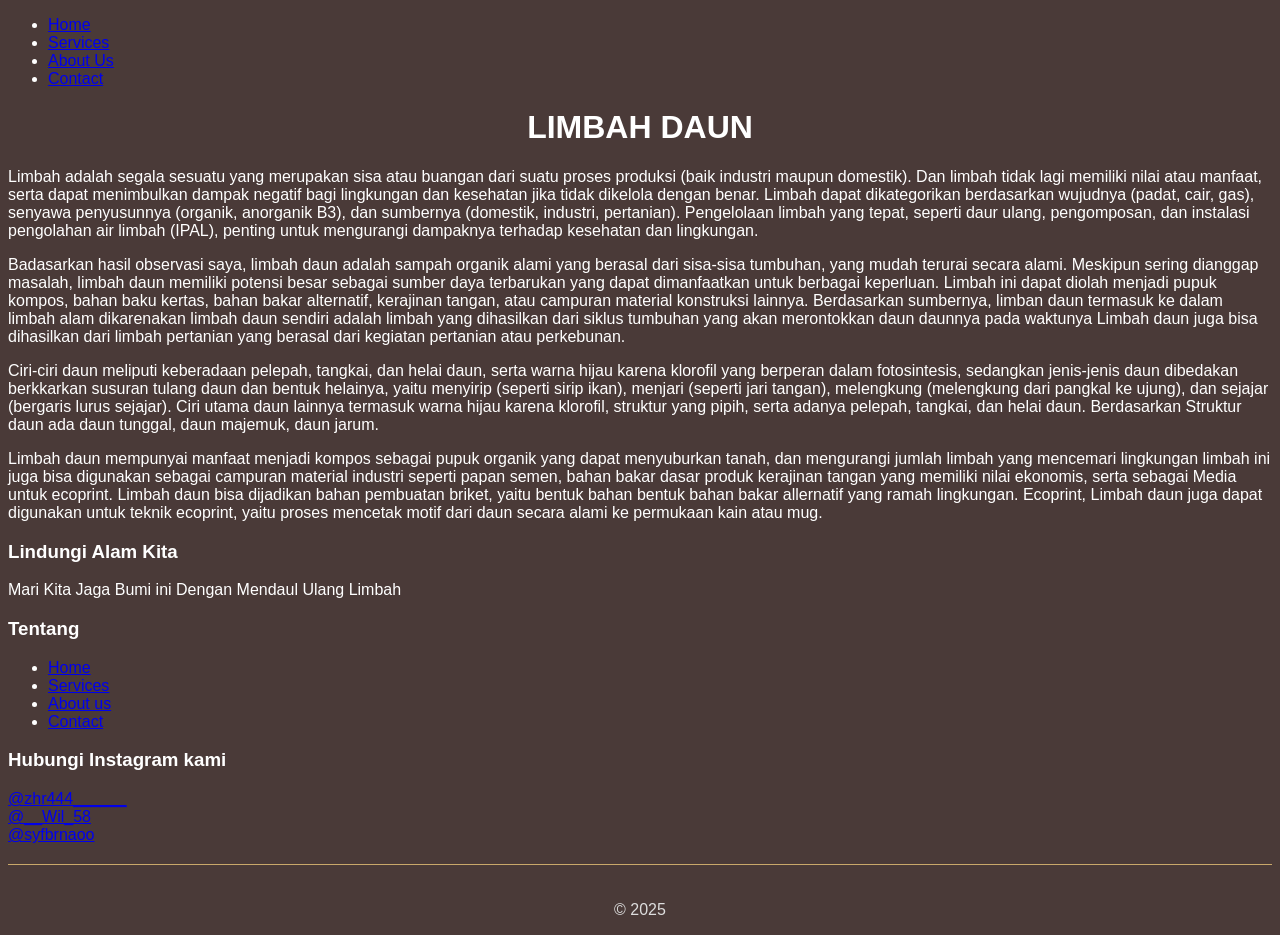
<file: indo awa.html>
<!DOCTYPE html>
<html lang="en">
<head>
    <meta charset="UTF-8">
    <meta name="viewport" content="width=device-width, initial-scale=1.0">
    <link rel="stylesheet" href="style.css">
    <title>Document</title>
</head>
<body>
    <header>
        <div class="container navbar">
            <nav class="navbar">
                <ul>
                    <li><a href="../html,css/index.html#home">Home</a></li>
                    <li><a href="../html,css/index.html#services">Services</a></li>
                    <li><a href="../html,css/index.html#about">About Us</a></li>
                    <li><a href="../html,css/index.html#contact">Contact</a></li>
                </ul>
            </nav>
        </div>
    </header>
            <h1 style="text-align: center;">LIMBAH DAUN</h1>
         <p>
            Limbah adalah segala sesuatu yang merupakan sisa atau buangan dari suatu proses produksi (baik industri maupun domestik). Dan limbah tidak lagi memiliki nilai atau manfaat, serta dapat menimbulkan dampak negatif bagi lingkungan dan kesehatan jika tidak dikelola dengan benar. Limbah dapat dikategorikan berdasarkan wujudnya (padat, cair, gas), senyawa penyusunnya (organik, anorganik B3), dan sumbernya (domestik, industri, pertanian). Pengelolaan limbah yang tepat, seperti daur ulang, pengomposan, dan instalasi pengolahan air limbah (IPAL), penting untuk mengurangi dampaknya terhadap kesehatan dan lingkungan.</p>

        <p>
            Badasarkan hasil observasi saya, limbah daun adalah sampah organik alami yang berasal dari sisa-sisa tumbuhan, yang mudah terurai secara alami. Meskipun sering dianggap masalah, limbah daun memiliki potensi besar sebagai sumber daya terbarukan yang dapat dimanfaatkan untuk berbagai keperluan. Limbah ini dapat diolah menjadi pupuk kompos, bahan baku kertas, bahan bakar alternatif, kerajinan tangan, atau campuran material konstruksi lainnya.  Berdasarkan sumbernya, limban daun termasuk ke dalam limbah alam dikarenakan limbah daun sendiri adalah limbah yang dihasilkan dari siklus tumbuhan yang akan merontokkan daun daunnya pada waktunya Limbah daun juga bisa dihasilkan dari limbah pertanian yang berasal dari kegiatan pertanian atau perkebunan.</p>

        <p>
            Ciri-ciri daun meliputi keberadaan pelepah, tangkai, dan helai daun, serta warna hijau karena klorofil yang berperan dalam fotosintesis, sedangkan jenis-jenis daun dibedakan berkkarkan susuran tulang daun dan bentuk helainya, yaitu menyirip (seperti sirip ikan), menjari (seperti jari tangan), melengkung (melengkung dari pangkal ke ujung), dan sejajar (bergaris lurus sejajar). Ciri utama daun lainnya termasuk warna hijau karena klorofil, struktur yang pipih, serta adanya pelepah, tangkai, dan helai daun. Berdasarkan Struktur daun ada daun tunggal, daun majemuk, daun jarum.</p>

        <p>
            Limbah daun mempunyai manfaat menjadi kompos sebagai pupuk organik yang dapat menyuburkan tanah, dan mengurangi jumlah limbah yang mencemari lingkungan limbah ini juga bisa digunakan sebagai campuran material industri seperti papan semen, bahan bakar dasar produk kerajinan tangan yang memiliki nilai ekonomis, serta sebagai Media untuk ecoprint. Limbah daun bisa dijadikan bahan pembuatan briket, yaitu bentuk bahan bentuk bahan bakar allernatif yang ramah lingkungan. Ecoprint, Limbah daun juga dapat digunakan untuk teknik ecoprint, yaitu proses mencetak motif dari daun secara alami ke permukaan kain atau mug.</p>
        <footer id="contact">
        <div class="container footer-grid">
            <div class="footer-col">
                <h3>Lindungi Alam Kita</h3>
                <p>Mari Kita Jaga Bumi ini Dengan Mendaul Ulang Limbah</p>
            </div>
            <div class="footer-col">
                <h3>Tentang</h3>
                <ul>
                    <li><a href="../html,css/index.html#home">Home</a></li>
                    <li><a href="../html,css/index.html#services">Services</a></li>
                    <li><a href="../html,css/index.html#about">About us</a></li>
                    <li><a href="../html,css/index.html#contact">Contact</a></li>
                </ul>
            </div>
            <div class="footer-col">
                <h3>Hubungi Instagram kami</h3>
                <p>
                    <a href="https://www.instagram.com/zhr444______?igsh=NTNzN3puN2I1bW1r" target="_blank">@zhr444______</a><br>
                    <a href="https://www.instagram.com/_wil_58?utm_source=qr&igsh=MXdqaGNkZWRhNXB0bA==" target="_blank">@__Wil_58</a><br>
                    <a href="https://www.instagram.com/syfbrnaoo?igsh=cjFyZTBpb2UyNjBw" 
                    target="_blank">@syfbrnaoo</a><br>
                    
                </p>
            </div>
        </div>
        <div class="copyright">
            <p>© 2025</p>
        </div>
    </footer>
</body>
</html>
</file>
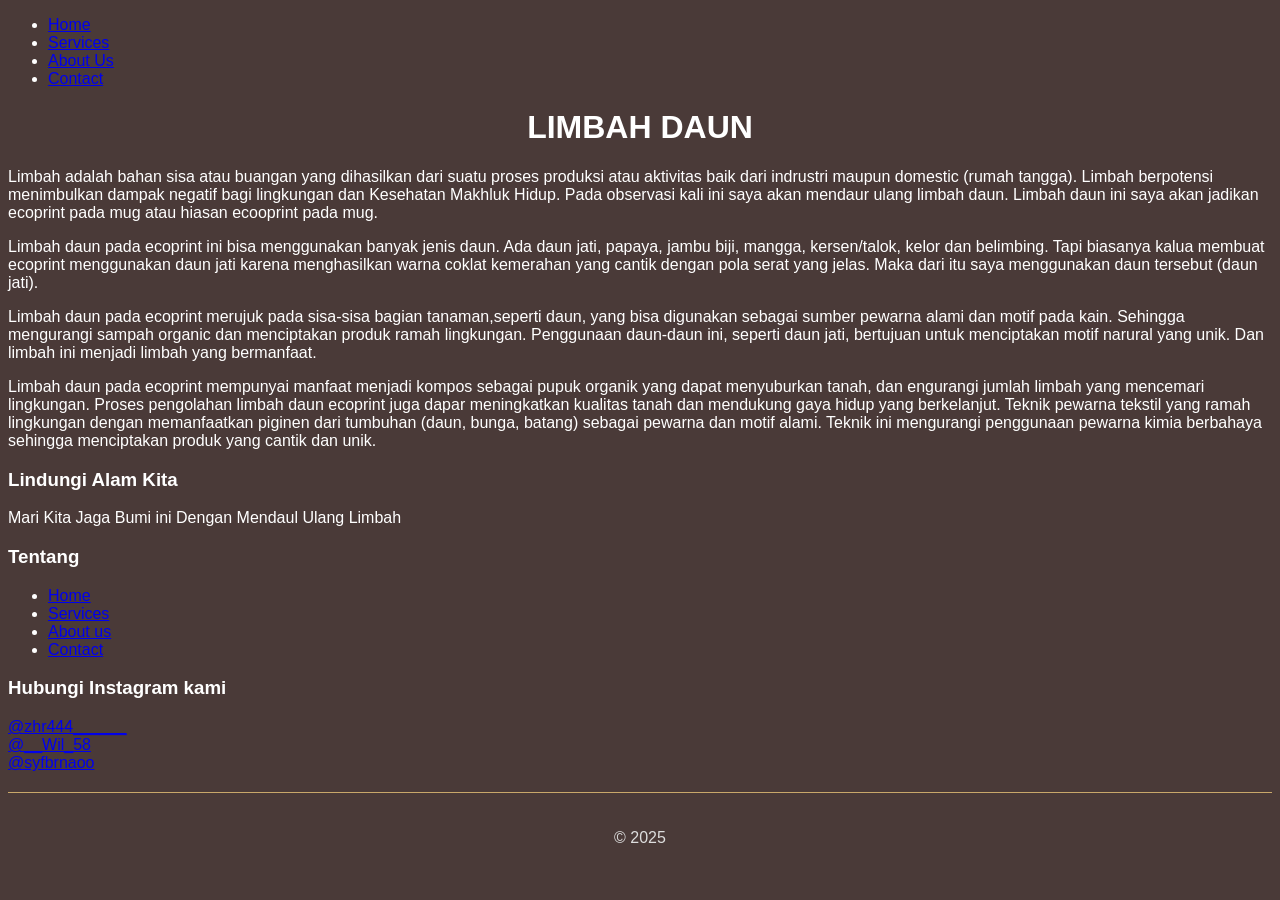
<file: indo sipa.html>
<!DOCTYPE html>
<html lang="en">
<head>
    <meta charset="UTF-8">
    <meta name="viewport" content="width=device-width, initial-scale=1.0">
    <link rel="stylesheet" href="style.css">
    <title>Document</title>
</head>
<body>
    <header>
        <div class="container navbar">
            <nav class="navbar">
                <ul>
                    <li><a href="../html,css/index.html#home">Home</a></li>
                    <li><a href="../html,css/index.html#services">Services</a></li>
                    <li><a href="../html,css/index.html#about">About Us</a></li>
                    <li><a href="../html,css/index.html#contact">Contact</a></li>
                </ul>
            </nav>
        </div>
    </header>

    <h1 style="text-align: center;">LIMBAH DAUN</h1>
	<p>
        Limbah adalah bahan sisa atau buangan yang dihasilkan dari suatu proses produksi atau aktivitas baik dari indrustri maupun domestic (rumah tangga). Limbah  berpotensi menimbulkan dampak negatif bagi lingkungan dan Kesehatan Makhluk Hidup. Pada observasi kali ini saya akan mendaur ulang limbah daun. Limbah daun ini saya akan jadikan ecoprint pada mug atau hiasan ecooprint pada mug.
    </p>
	<p>
        Limbah daun pada ecoprint ini bisa menggunakan banyak jenis daun. Ada daun jati, papaya, jambu biji, mangga, kersen/talok, kelor dan belimbing. Tapi biasanya kalua membuat ecoprint menggunakan daun jati karena menghasilkan warna coklat kemerahan yang cantik dengan pola serat yang jelas. Maka dari itu saya menggunakan daun tersebut (daun jati).
    </p>
	<p>
        Limbah daun pada ecoprint merujuk pada sisa-sisa bagian tanaman,seperti daun, yang bisa digunakan sebagai sumber pewarna alami dan motif pada kain. Sehingga mengurangi sampah organic dan menciptakan produk ramah lingkungan. Penggunaan daun-daun ini, seperti daun jati,  bertujuan untuk menciptakan motif narural yang unik. Dan limbah ini menjadi limbah yang bermanfaat.
    </p>
	<p>
        Limbah daun pada ecoprint mempunyai manfaat menjadi kompos sebagai pupuk organik yang dapat menyuburkan tanah, dan engurangi jumlah limbah yang mencemari lingkungan. Proses pengolahan limbah daun ecoprint juga dapar meningkatkan kualitas tanah dan mendukung gaya hidup yang berkelanjut. Teknik pewarna tekstil yang ramah lingkungan dengan memanfaatkan piginen dari tumbuhan (daun, bunga, batang) sebagai pewarna dan motif alami. Teknik ini mengurangi penggunaan pewarna kimia berbahaya sehingga menciptakan produk yang cantik dan unik.
    </p>

    <footer id="contact">
        <div class="container footer-grid">
            <div class="footer-col">
                <h3>Lindungi Alam Kita</h3>
                <p>Mari Kita Jaga Bumi ini Dengan Mendaul Ulang Limbah</p>
            </div>
            <div class="footer-col">
                <h3>Tentang</h3>
                <ul>
                    <li><a href="../html,css/index.html#home">Home</a></li>
                    <li><a href="../html,css/index.html#services">Services</a></li>
                    <li><a href="../html,css/index.html#about">About us</a></li>
                    <li><a href="../html,css/index.html#contact">Contact</a></li>
                </ul>
            </div>
            <div class="footer-col">
                <h3>Hubungi Instagram kami</h3>
                <p>
                    <a href="https://www.instagram.com/zhr444______?igsh=NTNzN3puN2I1bW1r" target="_blank">@zhr444______</a><br>
                    <a href="https://www.instagram.com/_wil_58?utm_source=qr&igsh=MXdqaGNkZWRhNXB0bA==" target="_blank">@__Wil_58</a><br>
                    <a href="https://www.instagram.com/syfbrnaoo?igsh=cjFyZTBpb2UyNjBw" 
                    target="_blank">@syfbrnaoo</a><br>
                    
                </p>
            </div>
        </div>
        <div class="copyright">
            <p>© 2025</p>
        </div>
    </footer>
</body>
</html>
</body>
</html>
</file>
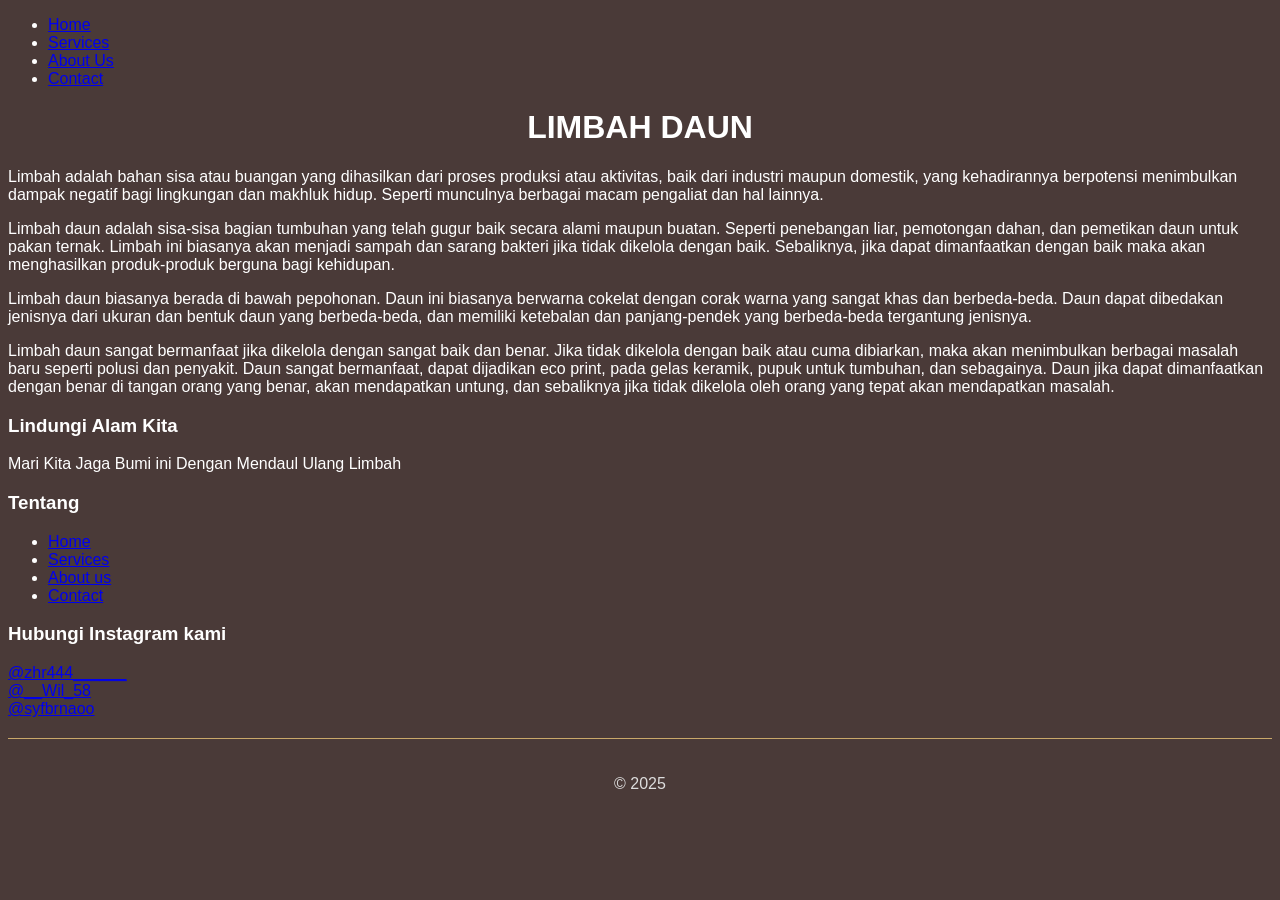
<file: indo wildan.html>
<!DOCTYPE html>
<html lang="en">
<head>
    <meta charset="UTF-8">
    <meta name="viewport" content="width=device-width, initial-scale=1.0">
    <link rel="stylesheet" href="style.css">
    <title>Document</title>
</head>
<body>
    <header>
        <div class="container navbar">
            <nav class="navbar">
                <ul>
                    <li><a href="../html,css/index.html#home">Home</a></li>
                    <li><a href="../html,css/index.html#services">Services</a></li>
                    <li><a href="../html,css/index.html#about">About Us</a></li>
                    <li><a href="../html,css/index.html#contact">Contact</a></li>
                </ul>
            </nav>
        </div>
    </header>
            <h1 style="text-align: center;">LIMBAH DAUN</h1>
        <p>
            Limbah adalah bahan sisa atau buangan yang dihasilkan dari proses produksi atau aktivitas, baik dari industri maupun domestik, yang kehadirannya berpotensi menimbulkan dampak negatif bagi lingkungan dan makhluk hidup. Seperti munculnya berbagai macam pengaliat dan hal lainnya.</p>

        <p>
            Limbah daun adalah sisa-sisa bagian tumbuhan yang telah gugur baik secara alami maupun buatan. Seperti penebangan liar, pemotongan dahan, dan pemetikan daun untuk pakan ternak. Limbah ini biasanya akan menjadi sampah dan sarang bakteri jika tidak dikelola dengan baik. Sebaliknya, jika dapat dimanfaatkan dengan baik maka akan menghasilkan produk-produk berguna bagi kehidupan.</p>

        <p>
            Limbah daun biasanya berada di bawah pepohonan. Daun ini biasanya berwarna cokelat dengan corak warna yang sangat khas dan berbeda-beda. Daun dapat dibedakan jenisnya dari ukuran dan bentuk daun yang berbeda-beda, dan memiliki ketebalan dan panjang-pendek yang berbeda-beda tergantung jenisnya.</p>

        <p>
            Limbah daun sangat bermanfaat jika dikelola dengan sangat baik dan benar. Jika tidak dikelola dengan baik atau cuma dibiarkan, maka akan menimbulkan berbagai masalah baru seperti polusi dan penyakit. Daun sangat bermanfaat, dapat dijadikan eco print, pada gelas keramik, pupuk untuk tumbuhan, dan sebagainya. Daun jika dapat dimanfaatkan dengan benar di tangan orang yang benar, akan mendapatkan untung, dan sebaliknya jika tidak dikelola oleh orang yang tepat akan mendapatkan masalah.</p>

        <footer id="contact">
        <div class="container footer-grid">
            <div class="footer-col">
                <h3>Lindungi Alam Kita</h3>
                <p>Mari Kita Jaga Bumi ini Dengan Mendaul Ulang Limbah</p>
            </div>
            <div class="footer-col">
                <h3>Tentang</h3>
                <ul>
                    <li><a href="../html,css/index.html#home">Home</a></li>
                    <li><a href="../html,css/index.html#services">Services</a></li>
                    <li><a href="../html,css/index.html#about">About us</a></li>
                    <li><a href="../html,css/index.html#contact">Contact</a></li>
                </ul>
            </div>
            <div class="footer-col">
                <h3>Hubungi Instagram kami</h3>
                <p>
                    <a href="https://www.instagram.com/zhr444______?igsh=NTNzN3puN2I1bW1r" target="_blank">@zhr444______</a><br>
                    <a href="https://www.instagram.com/_wil_58?utm_source=qr&igsh=MXdqaGNkZWRhNXB0bA==" target="_blank">@__Wil_58</a><br>
                    <a href="https://www.instagram.com/syfbrnaoo?igsh=cjFyZTBpb2UyNjBw" 
                    target="_blank">@syfbrnaoo</a><br>
                    
                </p>
            </div>
        </div>
        <div class="copyright">
            <p>© 2025</p>
        </div>
    </footer>
</body>
</html>
</file>
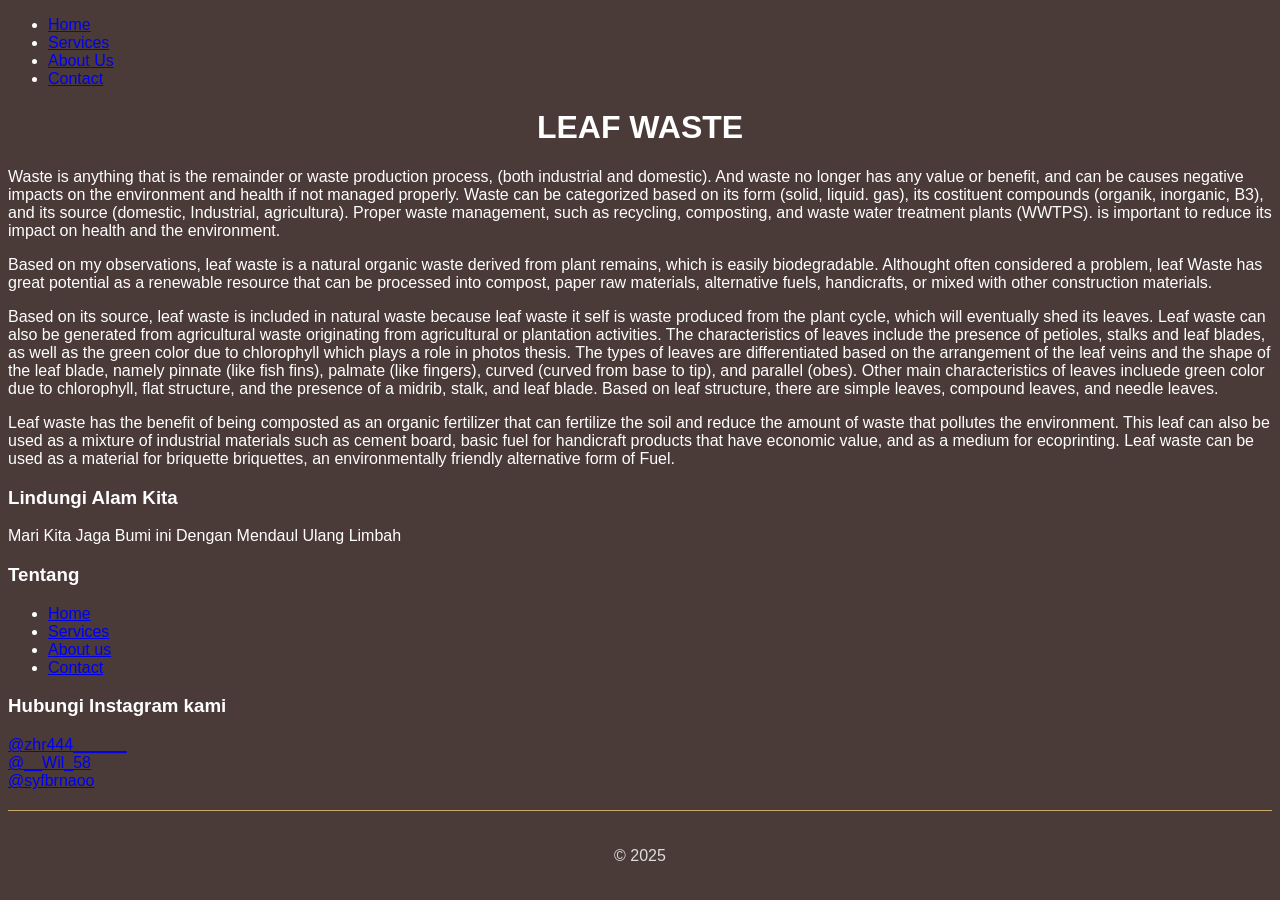
<file: ing awa.html>
<!DOCTYPE html>
<html lang="en">
<head>
    <meta charset="UTF-8">
    <meta name="viewport" content="width=device-width, initial-scale=1.0">
    <link rel="stylesheet" href="style.css">
    <title>Document</title>
</head>
<body>
    <header>
        <div class="container navbar">
            <nav class="navbar">
                <ul>
                    <li><a href="../html,css/index.html#home">Home</a></li>
                    <li><a href="../html,css/index.html#services">Services</a></li>
                    <li><a href="../html,css/index.html#about">About Us</a></li>
                    <li><a href="../html,css/index.html#contact">Contact</a></li>
                </ul>
            </nav>
        </div>
    </header>
    <h1 style="text-align: center;">LEAF WASTE</h1>
   <p>
     Waste is anything that is the remainder or waste production process, (both industrial and domestic). And waste no longer has any value or benefit, and can be causes negative impacts on the environment and health if not managed properly. Waste can be categorized based on its form (solid, liquid. gas), its costituent compounds (organik, inorganic, B3), and its source (domestic, Industrial, agricultura). Proper waste management, such as recycling, composting, and waste water treatment plants (WWTPS). is important to reduce its impact on health and the environment.</p>

   <p>
    Based on my observations, leaf waste is a natural organic waste derived from plant remains, which is easily biodegradable. Althought often considered a problem, leaf Waste has great potential as a renewable resource that can be processed into compost, paper raw materials, alternative fuels, handicrafts, or mixed with other construction materials.</p>

   <p>
    Based on its source, leaf waste is included in natural waste because leaf waste it self is waste produced from the plant cycle, which will eventually shed its leaves. Leaf waste can also be generated from agricultural waste originating from agricultural or plantation activities. The characteristics of leaves include the presence of petioles, stalks and leaf blades, as well as the green color due to chlorophyll which plays a role in photos thesis. The types of leaves are differentiated based on the arrangement of the leaf veins and the shape of the leaf blade, namely pinnate (like fish fins), palmate (like fingers), curved (curved from base to tip), and parallel (obes). Other main characteristics of leaves incluede green color due to chlorophyll, flat structure, and the presence of a midrib, stalk, and leaf blade. Based on leaf structure, there are simple leaves, compound leaves, and needle leaves.</p>

   <p>
    Leaf waste has the benefit of being composted as an organic fertilizer that can fertilize the soil and reduce the amount of waste that pollutes the environment. This leaf can also be used as a mixture of industrial materials such as cement board, basic fuel for handicraft products that have economic value, and as a medium for ecoprinting. Leaf waste can be used as a material for briquette briquettes, an environmentally friendly alternative form of Fuel.</p>
    <footer id="contact">
        <div class="container footer-grid">
            <div class="footer-col">
                <h3>Lindungi Alam Kita</h3>
                <p>Mari Kita Jaga Bumi ini Dengan Mendaul Ulang Limbah</p>
            </div>
            <div class="footer-col">
                <h3>Tentang</h3>
                <ul>
                    <li><a href="../html,css/index.html#home">Home</a></li>
                    <li><a href="../html,css/index.html#services">Services</a></li>
                    <li><a href="../html,css/index.html#about">About us</a></li>
                    <li><a href="../html,css/index.html#contact">Contact</a></li>
                </ul>
            </div>
            <div class="footer-col">
                <h3>Hubungi Instagram kami</h3>
                <p>
                    <a href="https://www.instagram.com/zhr444______?igsh=NTNzN3puN2I1bW1r" target="_blank">@zhr444______</a><br>
                    <a href="https://www.instagram.com/_wil_58?utm_source=qr&igsh=MXdqaGNkZWRhNXB0bA==" target="_blank">@__Wil_58</a><br>
                    <a href="https://www.instagram.com/syfbrnaoo?igsh=cjFyZTBpb2UyNjBw" 
                    target="_blank">@syfbrnaoo</a><br>
                    
                </p>
            </div>
        </div>
        <div class="copyright">
            <p>© 2025</p>
        </div>
    </footer>
</body>
</html>
</file>
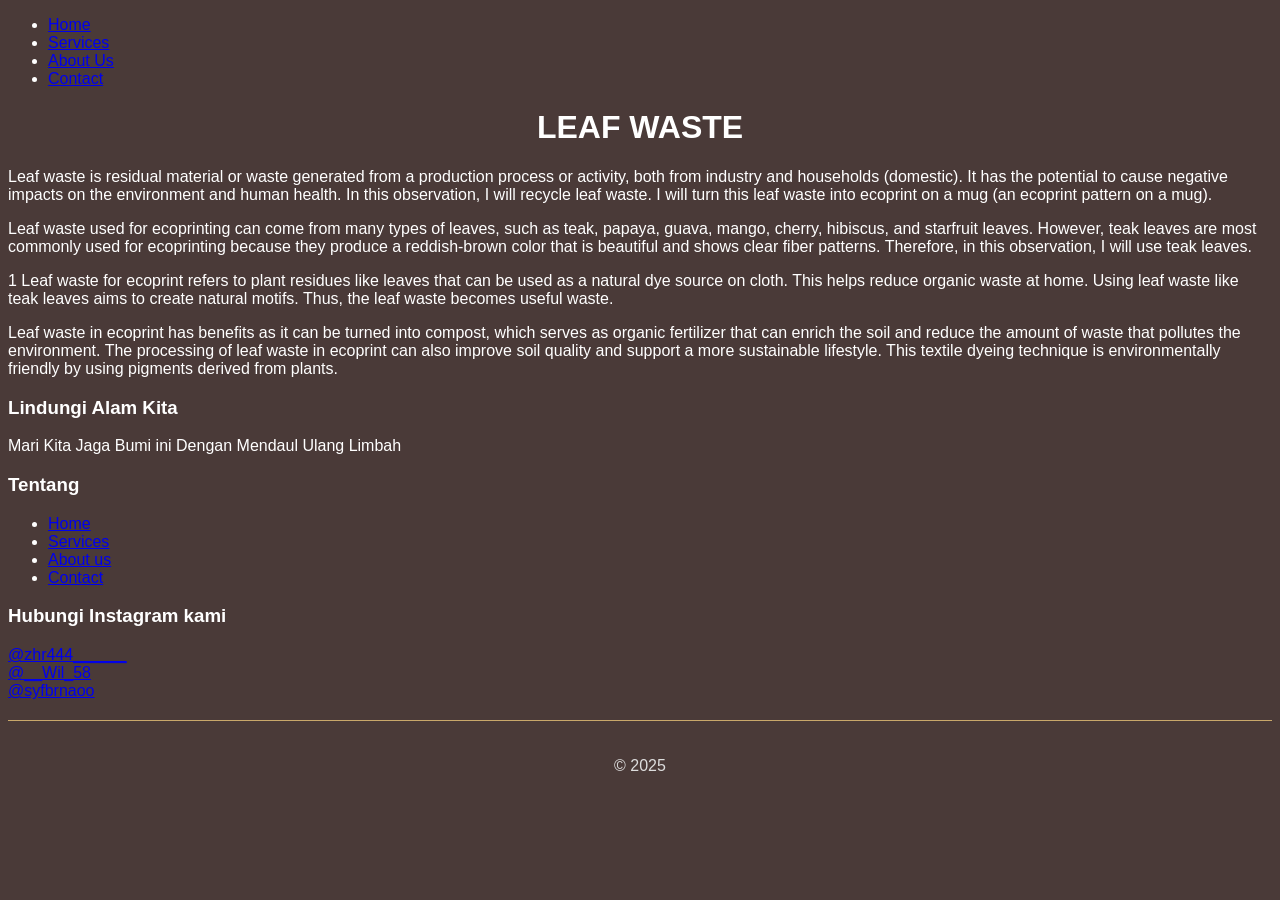
<file: ing sipa.html>
<!DOCTYPE html>
<html lang="en">
<head>
    <meta charset="UTF-8">
    <meta name="viewport" content="width=device-width, initial-scale=1.0">
    <link rel="stylesheet" href="style.css">
    <title>Document</title>
</head>
<body>
    <header>
        <div class="container navbar">
            <nav class="navbar">
                <ul>
                    <li><a href="../html,css/index.html#home">Home</a></li>
                    <li><a href="../html,css/index.html#services">Services</a></li>
                    <li><a href="../html,css/index.html#about">About Us</a></li>
                    <li><a href="../html,css/index.html#contact">Contact</a></li>
                </ul>
            </nav>
        </div>
    </header>

   <h1 style="text-align: center;">LEAF WASTE</h1>
    <p>
        Leaf waste is residual material or waste generated from a production process or activity, both from industry and households (domestic). It has the potential to cause negative impacts on the environment and human health. In this observation, I will recycle leaf waste. I will turn this leaf waste into ecoprint on a mug (an ecoprint pattern on a mug).
    </p>

    <p>
        Leaf waste used for ecoprinting can come from many types of leaves, such as teak, papaya, guava, mango, cherry, hibiscus, and starfruit leaves. However, teak leaves are most commonly used for ecoprinting because they produce a reddish-brown color that is beautiful and shows clear fiber patterns. Therefore, in this observation, I will use teak leaves.
    </p>

    <p>1
        Leaf waste for ecoprint refers to plant residues like leaves that can be used as a natural dye source on cloth. This helps reduce organic waste at home. Using leaf waste like teak leaves aims to create natural motifs. Thus, the leaf waste becomes useful waste.
    </p>

    <p>
        Leaf waste in ecoprint has benefits as it can be turned into compost, which serves as organic fertilizer that can enrich the soil and reduce the amount of waste that pollutes the environment. The processing of leaf waste in ecoprint can also improve soil quality and support a more sustainable lifestyle. This textile dyeing technique is environmentally friendly by using pigments derived from plants.
    </p>

    <footer id="contact">
        <div class="container footer-grid">
            <div class="footer-col">
                <h3>Lindungi Alam Kita</h3>
                <p>Mari Kita Jaga Bumi ini Dengan Mendaul Ulang Limbah</p>
            </div>
            <div class="footer-col">
                <h3>Tentang</h3>
                <ul>
                    <li><a href="../html,css/index.html#home">Home</a></li>
                    <li><a href="../html,css/index.html#services">Services</a></li>
                    <li><a href="../html,css/index.html#about">About us</a></li>
                    <li><a href="../html,css/index.html#contact">Contact</a></li>
                </ul>
            </div>
            <div class="footer-col">
                <h3>Hubungi Instagram kami</h3>
                <p>
                    <a href="https://www.instagram.com/zhr444______?igsh=NTNzN3puN2I1bW1r" target="_blank">@zhr444______</a><br>
                    <a href="https://www.instagram.com/_wil_58?utm_source=qr&igsh=MXdqaGNkZWRhNXB0bA==" target="_blank">@__Wil_58</a><br>
                    <a href="https://www.instagram.com/syfbrnaoo?igsh=cjFyZTBpb2UyNjBw" 
                    target="_blank">@syfbrnaoo</a><br>
                    
                </p>
            </div>
        </div>
        <div class="copyright">
            <p>© 2025</p>
        </div>
    </footer>
</body>
</html>
</file>
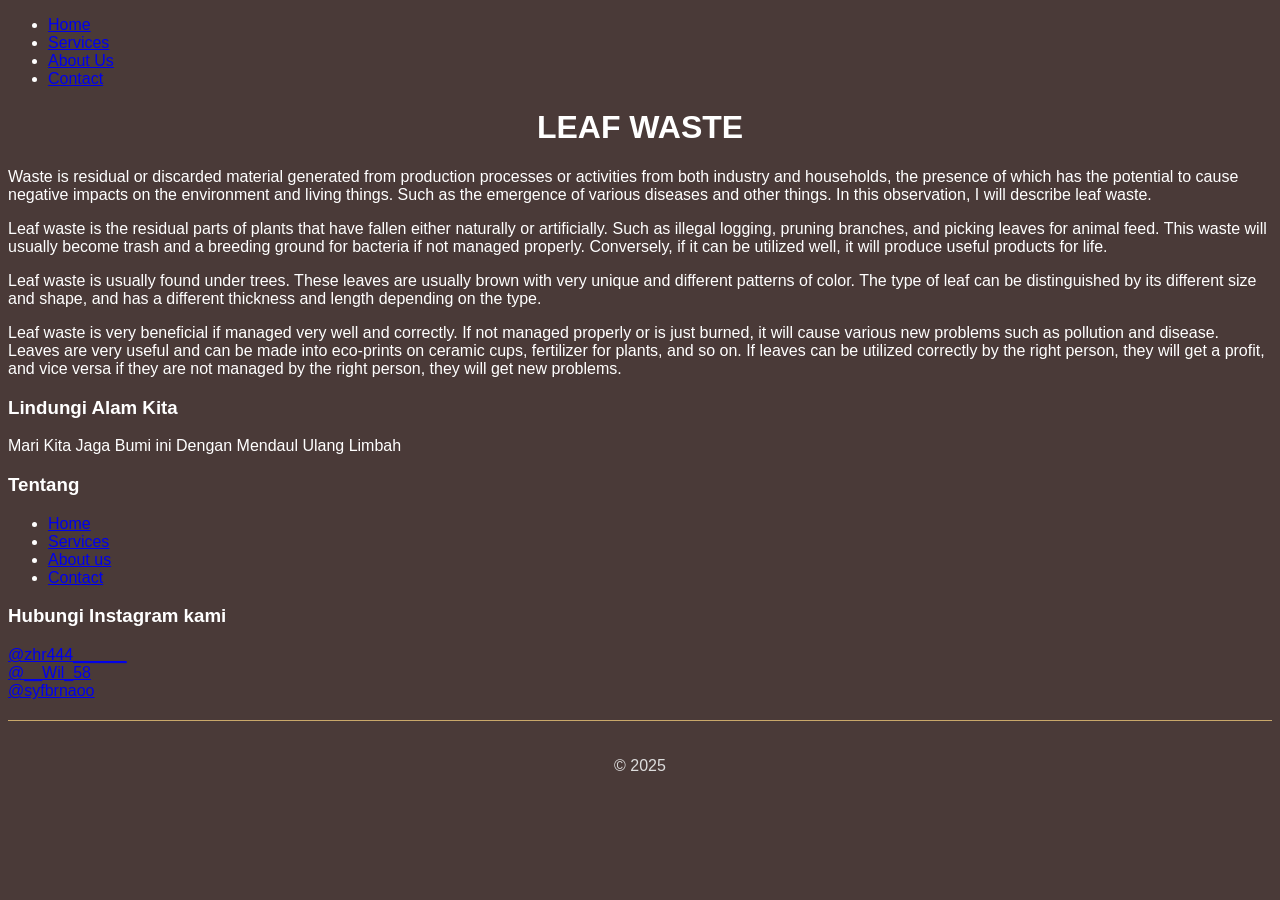
<file: ing wildan.html>
<!DOCTYPE html>
<html lang="en">
<head>
    <meta charset="UTF-8">
    <meta name="viewport" content="width=device-width, initial-scale=1.0">
    <link rel="stylesheet" href="style.css">
    <title>Document</title>
</head>
<body>
    <header>
        <div class="container navbar">
            <nav class="navbar">
                <ul>
                    <li><a href="../html,css/index.html#home">Home</a></li>
                    <li><a href="../html,css/index.html#services">Services</a></li>
                    <li><a href="../html,css/index.html#about">About Us</a></li>
                    <li><a href="../html,css/index.html#contact">Contact</a></li>
                </ul>
            </nav>
        </div>
    </header>
    <h1 style="text-align: center;">LEAF WASTE</h1>
<p>
    Waste is residual or discarded material generated from production processes or activities from both industry and households, the presence of which has the potential to cause negative impacts on the environment and living things. Such as the emergence of various diseases and other things. In this observation, I will describe leaf waste.</p>

<p>
    Leaf waste is the residual parts of plants that have fallen either naturally or artificially. Such as illegal logging, pruning branches, and picking leaves for animal feed. This waste will usually become trash and a breeding ground for bacteria if not managed properly. Conversely, if it can be utilized well, it will produce useful products for life.</p>
      
<p>
    Leaf waste is usually found under trees. These leaves are usually brown with very unique and different patterns of color. The type of leaf can be distinguished by its different size and shape, and has a different thickness and length depending on the type.</p>

<p>
    Leaf waste is very beneficial if managed very well and correctly. If not managed properly or is just burned, it will cause various new problems such as pollution and disease. Leaves are very useful and can be made into eco-prints on ceramic cups, fertilizer for plants, and so on. If leaves can be utilized correctly by the right person, they will get a profit, and vice versa if they are not managed by the right person, they will get new problems.</p>

    <footer id="contact">
        <div class="container footer-grid">
            <div class="footer-col">
                <h3>Lindungi Alam Kita</h3>
                <p>Mari Kita Jaga Bumi ini Dengan Mendaul Ulang Limbah</p>
            </div>
            <div class="footer-col">
                <h3>Tentang</h3>
                <ul>
                    <li><a href="../html,css/index.html#home">Home</a></li>
                    <li><a href="../html,css/index.html#services">Services</a></li>
                    <li><a href="../html,css/index.html#about">About us</a></li>
                    <li><a href="../html,css/index.html#contact">Contact</a></li>
                </ul>
            </div>
            <div class="footer-col">
                <h3>Hubungi Instagram kami</h3>
                <p>
                    <a href="https://www.instagram.com/zhr444______?igsh=NTNzN3puN2I1bW1r" target="_blank">@zhr444______</a><br>
                    <a href="https://www.instagram.com/_wil_58?utm_source=qr&igsh=MXdqaGNkZWRhNXB0bA==" target="_blank">@__Wil_58</a><br>
                    <a href="https://www.instagram.com/syfbrnaoo?igsh=cjFyZTBpb2UyNjBw" 
                    target="_blank">@syfbrnaoo</a><br>
                    
                </p>
            </div>
        </div>
        <div class="copyright">
            <p>© 2025</p>
        </div>
    </footer>
</body>
</html>
</file>
<file: style.css>
body{
  background:
  radial-gradient(circle at top left, #ffdd55 0%, transparent 30%),
  radial-gradient(circle at bottom right, #facc15 0%, transparent 25%),
  #16110d;
  font-family: 'Poppins', sans-serif;
  overflow-x: hidden;
  background: #3e312f;
}

.title-font{
  font-family: 'Anton', sans-serif;
  letter-spacing: 1px;
}

.jaro-font{
  font-family: 'Jaro', sans-serif;
  letter-spacing: 2px;
}

.jet-font{
  font-family: 'JetBrains Mono', monospace;
}

.glass{
  background: rgba(255,255,255,0.05);
  border: 1px solid rgba(255,255,255,0.08);
  backdrop-filter: blur(12px);
}

.glow{
  box-shadow: 0 0 40px rgba(255,214,110,0.15);
}

.hero-card{
  animation: floating 4s ease-in-out infinite;
}

@keyframes floating{
  0%{
    transform: translateY(0px);
  }

  50%{
    transform: translateY(-10px);
  }

  100%{
    transform: translateY(0px);
  }
}

.fadeUp{
  opacity: 0;
  transform: translateY(40px);
  transition: 6s;
}

.fadeUp.show{
  opacity: 1;
  transform: translateY(0);
}

.btn-hover:hover{
  transform: translateY(-3px) scale(1.03);
  transition: .3s;
}

.about-card{
  background: rgba(255,255,255,0.06);
  border: 1px solid rgba(255,255,255,0.08);
  backdrop-filter: blur(10px);
}

.image3d{
  transform-style: preserve-3d;
  transition: 0.5s;
}

.image3d:hover{
  transform: rotateY(-10deg) rotateX(6deg) scale(1.04);
}

body{
  background: #4a3a38;
  color: white;
  font-family: 'Poppins', sans-serif;
}

.title-font{
  font-family: 'Teko', sans-serif;
  letter-spacing: 1px;
}

.glass{
  background: rgba(255,255,255,0.05);
  backdrop-filter: blur(10px);
}

.contact-title{
  font-size: 30px;
  margin-bottom: 20px;
  letter-spacing: 2px;
}

.contact-item{
  display: flex;
  align-items: center;
  gap: 15px;
  margin-bottom: 20px;
  font-size: 22px;
}

.contact-item span{
  font-size: 30px;
}

.input-style{
  width: 100%;
  padding: 16px 20px;
  margin-bottom: 25px;
  border-radius: 18px;
  border: 1px solid #c9a86a;
  background: transparent;
  outline: none;
  color: #ddd;
}

.input-style::placeholder{
  color: #ddd;
}

.send-btn{
  padding: 12px 50px;
  background: #ffe08d;
  color: black;
  border-radius: 999px;
  font-weight: bold;
  transition: .3s;
}

.send-btn:hover{
  transform: scale(1.05);
}

.logo-text{
  font-size: 50px;
  color: #ffe08d;
  font-family: 'Teko', sans-serif;
}

.footer-title{
  font-size: 35px;
  color: #ffe08d;
  margin-bottom: 20px;
}

.footer-links{
  display: flex;
  flex-direction: column;
  gap: 10px;
}

.footer-links a{
  color: #ddd;
  transition: .3s;
}

.footer-links a:hover{
  color: #ffe08d;
}

.footer-desc{
  color: #ddd;
  line-height: 1.7;
}

.copyright{
  text-align: center;
  margin-top: 20px;
  padding-top: 20px;
  border-top: 1px solid #c9a86a;
  color: #ddd;
}

/* ===== BINTANG GLOW ===== */

.star-glow-left{
  position: fixed;
  top: 50%;
  left: 8%;
  transform: translateY(-50%);
  width: 350px;
  height: 350px;
  background: radial-gradient(
    circle,
    rgba(255,224,141,0.35) 0%,
    rgba(255,224,141,0.15) 35%,
    rgba(255,224,141,0.05) 60%,
    transparent 75%
  );
  filter: blur(80px);
  z-index: -1;
  animation: glowMove 5s ease-in-out infinite;
}

.star-glow-right{
  position: fixed;
  right: 5%;
  bottom: 5%;
  width: 400px;
  height: 400px;
  background: radial-gradient(
    circle,
    rgba(255,224,141,0.35) 0%,
    rgba(255,224,141,0.15) 35%,
    rgba(255,224,141,0.05) 60%,
    transparent 75%
  );
  filter: blur(100px);
  z-index: -1;
  animation: glowMove 6s ease-in-out infinite;
}

/* BINTANG KECIL */

.stars{
  position: fixed;
  inset: 0;
  z-index: -1;
  pointer-events: none;
  background-image:
    radial-gradient(circle at 20% 30%, rgba(255,224,141,.8) 2px, transparent 2px),
    radial-gradient(circle at 70% 20%, rgba(255,224,141,.6) 1.5px, transparent 2px),
    radial-gradient(circle at 40% 80%, rgba(255,224,141,.7) 2px, transparent 2px),
    radial-gradient(circle at 85% 60%, rgba(255,224,141,.8) 2px, transparent 2px),
    radial-gradient(circle at 10% 70%, rgba(255,224,141,.5) 1.5px, transparent 2px);
    
  animation: blink 4s linear infinite;
}

@keyframes glowMove{
  0%{
    transform: translateY(-50%) scale(1);
  }

  50%{
    transform: translateY(-50%) scale(1.08);
  }

  100%{
    transform: translateY(-50%) scale(1);
  }
}

@keyframes blink{
  0%{
    opacity: .6;
  }

  50%{
    opacity: 1;
  }

  100%{
    opacity: .6;
  }
}

/* ANIMASI BOX MUNCUL */

.fadeUp{
  opacity: 0;
  transform: translateY(60px) scale(.95);
  transition: all 1s ease;
}

.fadeUp.show{
  opacity: 1;
  transform: translateY(0) scale(1);
}

/* EFEK NGETIK */

.typing{
  width: 0;
  overflow: hidden;
  white-space: nowrap;
  border-right: 3px solid #ffe08d;
  animation:
    typing 4s steps(30) forwards,
    blink .8s infinite;
}

@keyframes typing{
  from{
    width: 0;
  }

  to{
    width: 100%;
  }
}

@keyframes blink{
  50%{
    border-color: transparent;
  }
}



/* RECOUNTTEXT */
body{
  font-family: 'Poppins', sans-serif;
  overflow-x: hidden;
}

/* BACKGROUND */

.main-bg{
  background:
  radial-gradient(circle at top left, #ffdd55 0%, transparent 30%),
  radial-gradient(circle at bottom right, #facc15 0%, transparent 25%),
  #16110d;
}

/* GLOW */

.yellow-glow{
  position: absolute;
  width: 500px;
  height: 500px;
  background: #facc15;
  filter: blur(140px);
  opacity: .18;
  border-radius: 999px;
}

/* CLOSE BUTTON */

.close-btn{
  position: absolute;
  top: 20px;
  right: 20px;
  width: 45px;
  height: 45px;
  border-radius: 999px;
  background: rgba(255,255,255,0.08);
  color: white;
  transition: .3s;
  z-index: 100;
}

.close-btn:hover{
  background: #ef4444;
  transform: scale(1.08);
}

/* CARD */

.folder-card{
  position: relative;
  background: rgba(255, 221, 85, 0.08);
  border: 1px solid rgba(250, 204, 21, 0.25);
  backdrop-filter: blur(15px);
  border-radius: 35px;
  padding: 40px;
  width: 330px;
  overflow: hidden;
  transition: .5s;
  box-shadow: 0 0 50px rgba(250, 204, 21, 0.08);
}

.folder-card:hover{
  transform: translateY(-8px) scale(1.03);
  border-color: #facc15;
}

/* CARD GLOW */

.folder-glow{
  position: absolute;
  inset: 0;
  background: rgba(250, 204, 21, 0.12);
  filter: blur(40px);
  opacity: 0;
  transition: .5s;
  z-index: -1;
}

.folder-card:hover .folder-glow{
  opacity: 1;
}

/* ICON */

.folder-icon{
  width: 90px;
  height: 90px;
  margin: auto;
  border-radius: 25px;
  background: rgba(250, 204, 21, 0.18);
  display: flex;
  align-items: center;
  justify-content: center;
  font-size: 50px;
  transition: .5s;
}

.folder-card:hover .folder-icon{
  transform: rotate(6deg) scale(1.05);
}

/* TEXT */

.folder-title{
  color: white;
  font-size: 34px;
  font-weight: 800;
  margin-top: 25px;
  text-align: center;
}

.folder-text{
  color: #fde68a;
  margin-top: 15px;
  text-align: center;
  line-height: 1.7;
}

/* POPUP */

.popup{
  position: fixed;
  inset: 0;
  background: rgba(0,0,0,.7);
  backdrop-filter: blur(10px);
  display: none;
  align-items: center;
  justify-content: center;
  padding: 20px;
  z-index: 999;
}

.popup.show{
  display: flex;
}

/* POPUP BOX */

.popup-box{
  position: relative;
  background: #1c140d;
  border: 1px solid rgba(250, 204, 21, 0.2);
  border-radius: 35px;
  padding: 40px;
  max-width: 850px;
  width: 100%;
  animation: popup .5s ease;
  box-shadow: 0 0 60px rgba(250, 204, 21, 0.15);
}

/* HEADER */

.popup-header{
  display: flex;
  align-items: center;
  gap: 20px;
  margin-bottom: 30px;
}

.popup-icon{
  width: 70px;
  height: 70px;
  border-radius: 22px;
  background: rgba(250, 204, 21, 0.18);
  display: flex;
  align-items: center;
  justify-content: center;
  font-size: 35px;
}

.popup-title{
  color: white;
  font-size: 34px;
  font-weight: 800;
}

.popup-subtitle{
  color: #facc15;
  margin-top: 6px;
}

/* TEXT */

.popup-text{
  color: #f3f4f6;
  line-height: 2;
  font-size: 18px;
  max-height: 500px;
  overflow-y: auto;
  padding-right: 10px;
}

.popup-text p{
  margin-bottom: 25px;
}

/* ANIMATION */

@keyframes popup{

  from{
    opacity: 0;
    transform: scale(.8);
  }

  to{
    opacity: 1;
    transform: scale(1);
  }

}

.yellow-glow,
.folder-glow{
  pointer-events: none;
}
.folder-card{
  cursor: pointer;
  z-index: 10;
}
</file>
